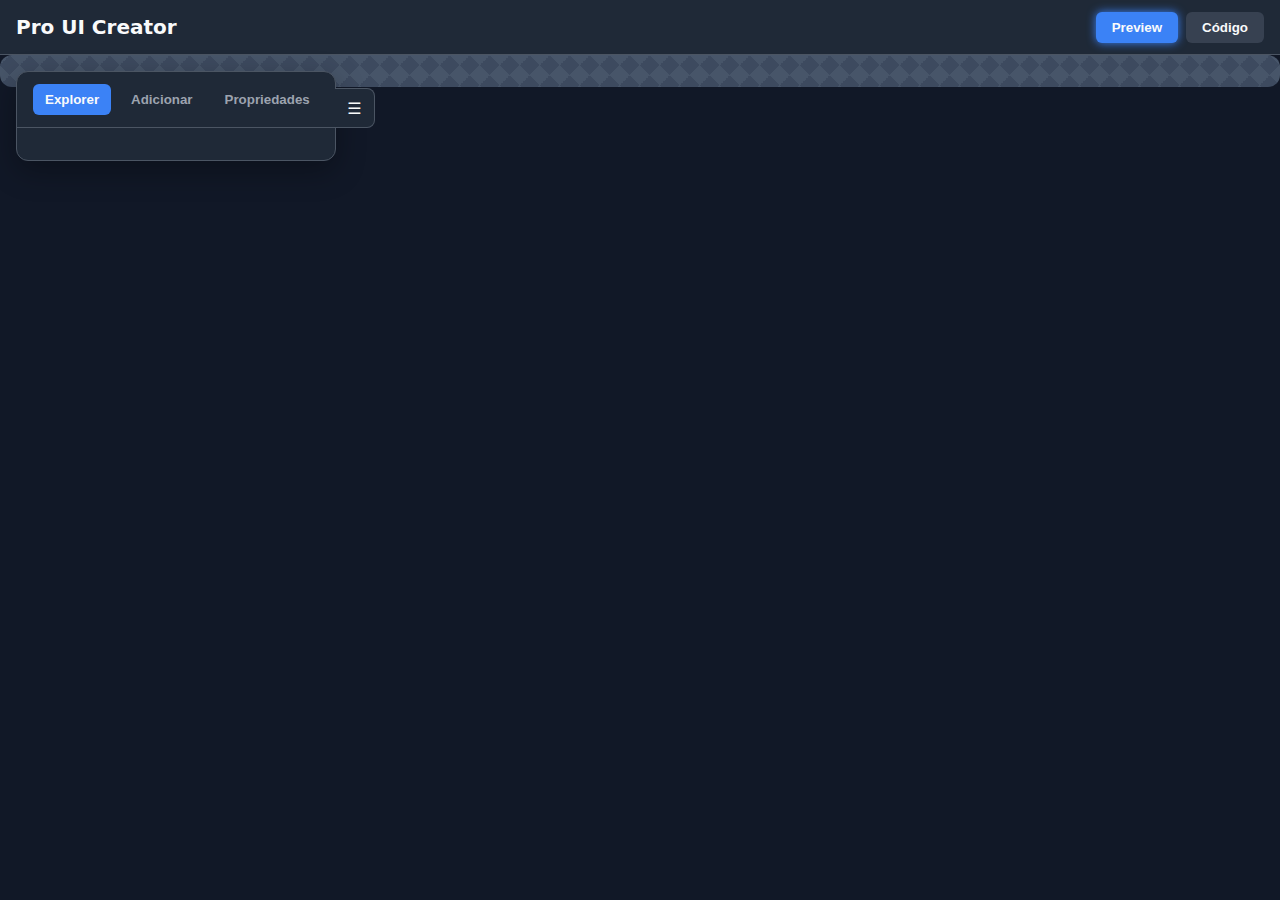
<file: Index.html>
<!DOCTYPE html>
<html lang="pt-br">
<head>
    <meta charset="UTF-8">
    <meta name="viewport" content="width=device-width, initial-scale=1.0">
    <title>Pro UI Creator for Roblox</title>
    <link rel="stylesheet" href="style.css">
</head>
<body>

    <div class="main-container">
        <header class="top-bar">
            <h1>Pro UI Creator</h1>
            <div id="view-toggle" class="view-toggle">
                <button id="btn-preview" class="view-button active">Preview</button>
                <button id="btn-code" class="view-button">Código</button>
            </div>
        </header>

        <main class="content-area">
            <div id="preview-area" class="workspace"></div>
            <div id="code-area" class="workspace">
                <pre id="lua-code"></pre>
            </div>

            <div id="floating-panel" class="floating-panel">
                <div class="panel-header">
                    <div id="panel-tabs" class="panel-tabs">
                        <button class="panel-tab active" data-tab="explorer">Explorer</button>
                        <button class="panel-tab" data-tab="add">Adicionar</button>
                        <button class="panel-tab" data-tab="props">Propriedades</button>
                    </div>
                </div>
                <div class="panel-content">
                    <div id="section-explorer" class="panel-section active"></div>
                    <div id="section-add" class="panel-section"></div>
                    <div id="section-props" class="panel-section"></div>
                </div>
                <div id="panel-toggle-btn" class="panel-toggle-btn">☰</div>
            </div>
        </main>
    </div>

    <script src="app.js"></script>
</body>
</html>
</file>
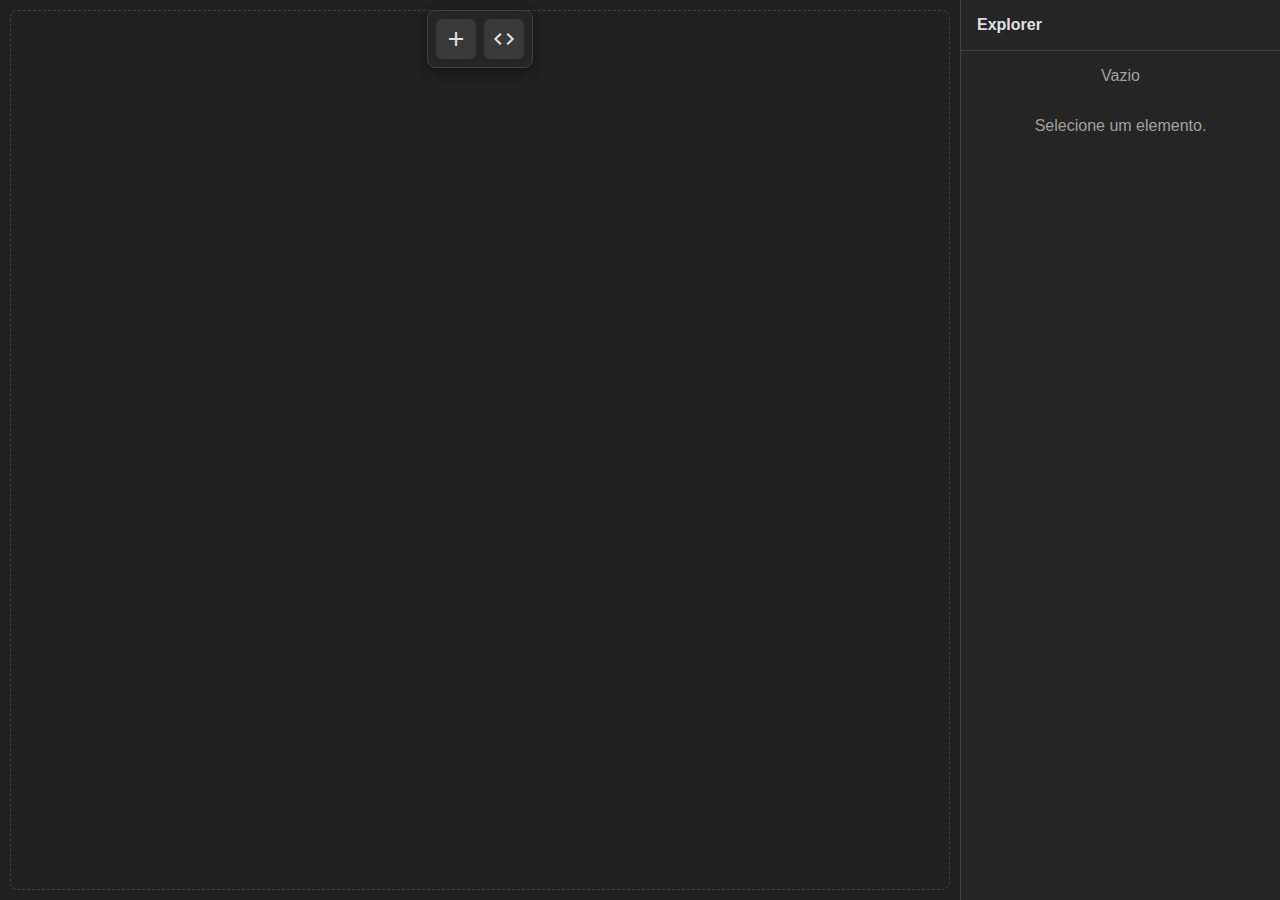
<file: Home.html>
<!DOCTYPE html>
<html lang="pt-br">
<head>
    <meta charset="UTF-8">
    <meta name="viewport" content="width=device-width, initial-scale=1.0, user-scalable=no">
    <title>Pro Studio Creator - Final Platinum</title>
    
    <!-- Importação dos Ícones do Google -->
    <link href="https://fonts.googleapis.com/icon?family=Material+Icons" rel="stylesheet">
    
    <!-- Link para a sua folha de estilos -->
    <link rel="stylesheet" href="Style.css">
</head>
<body>

    <div class="app-container">
        <main class="viewport">
            <div class="toolbar">
                <button id="tool-add" class="tool-button" title="Adicionar Elemento"><span class="material-icons">add</span></button>
                <button id="tool-code" class="tool-button" title="Ver Código"><span class="material-icons">code</span></button>
            </div>
            <div id="preview-area" class="preview-area"></div>
        </main>

        <aside id="properties-panel" class="properties-panel">
            <div class="panel-handle" id="panel-handle"></div>
            <div class="panel-content">
                <div class="panel-header">
                    <h2 id="element-name-header">Explorer</h2>
                </div>
                <div id="explorer-section" class="panel-section"></div>
                <div id="properties-section" class="panel-section"></div>
            </div>
        </aside>
    </div>

    <!-- Modal para Adicionar Elementos -->
    <div id="add-element-modal" class="modal-overlay hidden">
        <div class="modal-content">
            <h3>Adicionar Elemento</h3>
            <div id="add-elements-grid"></div>
            <button id="close-add-modal-btn" class="modal-button">Fechar</button>
        </div>
    </div>
    
    <!-- Link para o seu script JavaScript -->
    <script src="App.js"></script>

</body>
</html>
</file>
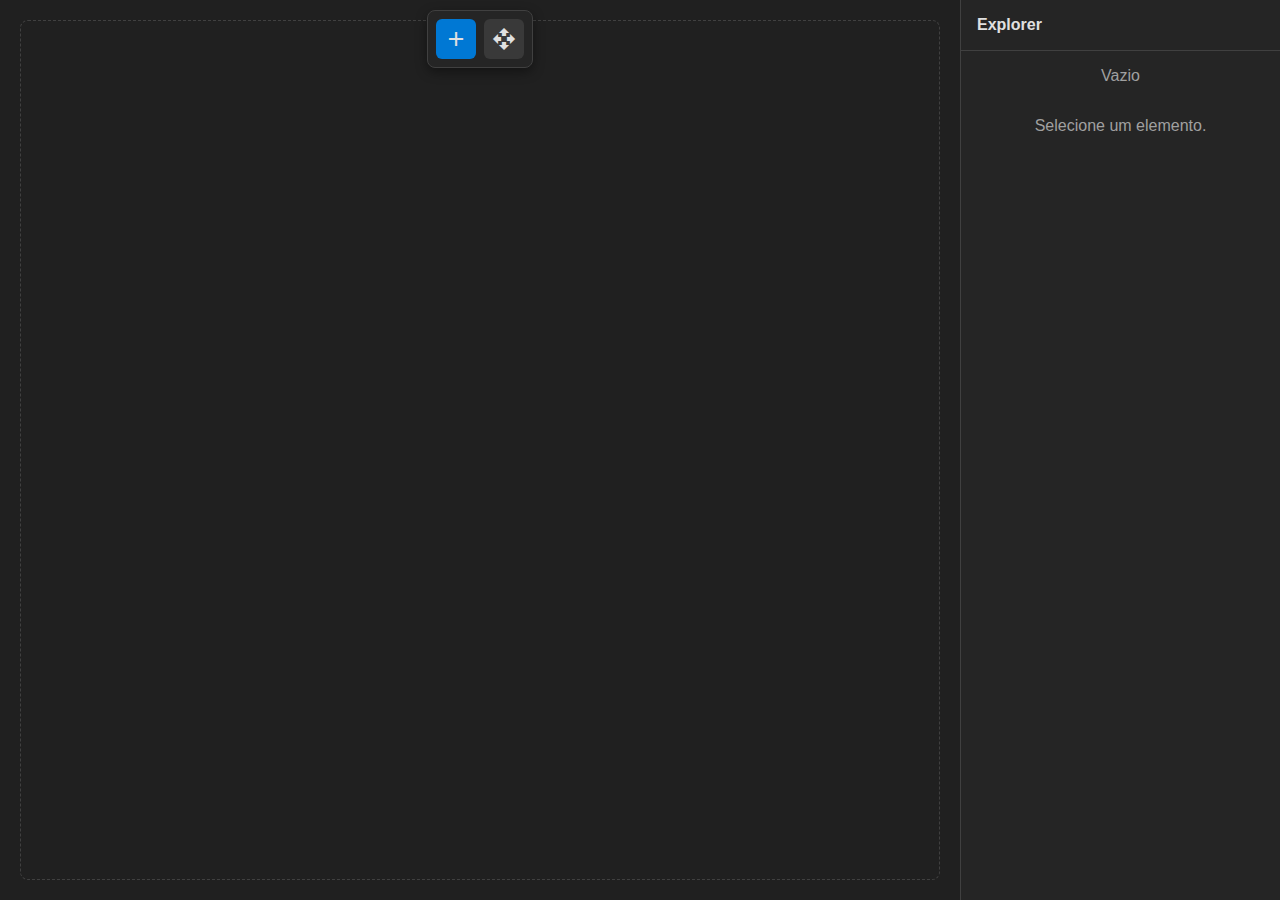
<file: Test.html>
<!DOCTYPE html>
<html lang="pt-br">
<head>
    <meta charset="UTF-8">
    <meta name="viewport" content="width=device-width, initial-scale=1.0, user-scalable=no">
    <title>Studio UI Creator</title>
    <link href="https://fonts.googleapis.com/icon?family=Material+Icons" rel="stylesheet">

    <style>
        :root {
            --bg-main: #202020;
            --bg-panel: #252525;
            --bg-element: #393939;
            --bg-input: #1b1b1b;
            --border-color: #404040;
            --text-primary: #e0e0e0;
            --text-secondary: #a0a0a0;
            --accent-blue: #0078d4;
            --accent-yellow: #ffb900;
            --shadow: 0 4px 12px rgba(0,0,0,0.4);
        }

        * { box-sizing: border-box; margin: 0; padding: 0; }

        html, body {
            font-family: 'Segoe UI', Roboto, sans-serif;
            background-color: var(--bg-main);
            color: var(--text-primary);
            width: 100vw;
            height: 100vh;
            overflow: hidden;
            user-select: none;
        }

        .app-container { display: flex; width: 100%; height: 100%; }

        .viewport { flex-grow: 1; position: relative; display: flex; justify-content: center; align-items: center; padding: 20px; }

        .toolbar {
            position: absolute;
            top: 10px;
            left: 50%;
            transform: translateX(-50%);
            display: flex;
            gap: 8px;
            background-color: var(--bg-panel);
            padding: 8px;
            border-radius: 8px;
            box-shadow: var(--shadow);
            z-index: 20;
            border: 1px solid var(--border-color);
        }

        .tool-button {
            background-color: var(--bg-element);
            border: none;
            color: var(--text-primary);
            width: 40px;
            height: 40px;
            border-radius: 6px;
            cursor: pointer;
            display: flex;
            align-items: center;
            justify-content: center;
            transition: background-color 0.2s;
        }

        .tool-button:hover { background-color: #4a4a4a; }
        .tool-button.active { background-color: var(--accent-blue); }

        .preview-area {
            width: 100%;
            height: 100%;
            background-color: var(--bg-main);
            border: 1px dashed var(--border-color);
            border-radius: 8px;
            position: relative;
            overflow: hidden;
        }

        .properties-panel {
            width: 320px;
            height: 100%;
            background-color: var(--bg-panel);
            border-left: 1px solid var(--border-color);
            display: flex;
            flex-direction: column;
            transition: transform 0.3s ease-out;
            z-index: 30;
        }

        .panel-handle {
            display: none;
            position: absolute;
            left: -40px;
            top: 10px;
            width: 40px;
            height: 40px;
            background-color: var(--bg-panel);
            border: 1px solid var(--border-color);
            border-right: none;
            border-radius: 8px 0 0 8px;
            cursor: pointer;
            align-items: center;
            justify-content: center;
        }

        .panel-content { flex-grow: 1; overflow-y: auto; }
        .panel-header { padding: 16px; border-bottom: 1px solid var(--border-color); }
        .panel-header h2 { font-size: 16px; white-space: nowrap; overflow: hidden; text-overflow: ellipsis; }
        .panel-section { padding: 16px; }

        details { margin-bottom: 12px; }
        summary { font-weight: 600; cursor: pointer; padding: 8px; background-color: var(--bg-element); border-radius: 4px; list-style: none; }
        summary::-webkit-details-marker { display: none; }
        summary::before { content: '► '; }
        details[open] > summary::before { content: '▼ '; }
        details[open] > div { padding: 12px 8px 0 8px; }

        .prop-group { margin-bottom: 10px; }
        .prop-group label { font-size: 12px; color: var(--text-secondary); display: block; margin-bottom: 4px; }
        .prop-input { width: 100%; background-color: var(--bg-input); border: 1px solid var(--border-color); color: var(--text-primary); padding: 8px; border-radius: 4px; }
        .prop-grid { display: grid; grid-template-columns: 1fr 1fr; gap: 8px; }

        .tree-node { display: flex; align-items: center; padding: 6px; border-radius: 4px; cursor: pointer; }
        .tree-node:hover { background-color: var(--bg-element); }
        .tree-node.selected { background-color: var(--accent-blue); }
        .tree-node-label { flex-grow: 1; display: flex; align-items: center; gap: 6px; }

        .modal-overlay { position: fixed; inset: 0; background-color: rgba(0,0,0,0.6); z-index: 100; display: flex; align-items: center; justify-content: center; }
        .modal-overlay.hidden { display: none; }
        .modal-content { background-color: var(--bg-panel); padding: 24px; border-radius: 12px; width: 90%; max-width: 400px; border: 1px solid var(--border-color); }
        .modal-content h3 { margin-bottom: 16px; }
        .add-elements-grid { display: grid; grid-template-columns: 1fr 1fr; gap: 12px; margin-bottom: 24px; }
        .add-element-btn { border: 1px solid; padding: 16px; border-radius: 8px; cursor: pointer; font-weight: 600; }
        .close-modal-btn { width: 100%; padding: 12px; background-color: var(--bg-element); border: none; color: var(--text-primary); border-radius: 6px; cursor: pointer; }

        .roblox-element {
            position: absolute;
            display: flex;
            align-items: center;
            justify-content: center;
            border: 1px solid rgba(0,0,0,0.2);
            cursor: move;
        }

        .selection-box {
            position: absolute;
            border: 2px solid var(--accent-blue);
            pointer-events: none;
        }

        .resize-handle {
            position: absolute;
            width: 10px;
            height: 10px;
            background: white;
            border: 1px solid var(--accent-blue);
            border-radius: 50%;
            z-index: 10;
        }

        .radius-handle {
            position: absolute;
            width: 12px;
            height: 12px;
            background: var(--accent-yellow);
            border: 1px solid white;
            border-radius: 50%;
            cursor: pointer;
            z-index: 11;
        }

        @media (max-width: 768px) {
            .viewport { padding: 10px; }
            .properties-panel { position: absolute; right: 0; top: 0; transform: translateX(100%); }
            .properties-panel.open { transform: translateX(0); }
            .panel-handle { display: flex; }
        }
    </style>
</head>
<body>

    <div class="app-container">
        <main class="viewport">
            <div class="toolbar">
                <button id="tool-add" class="tool-button active" title="Adicionar Elemento"><span class="material-icons">add</span></button>
                <button id="tool-move" class="tool-button" title="Mover"><span class="material-icons">open_with</span></button>
            </div>
            <div id="preview-area" class="preview-area"></div>
        </main>

        <aside id="properties-panel" class="properties-panel">
            <div class="panel-handle" id="panel-handle">
                <span class="material-icons">menu</span>
            </div>
            <div class="panel-content">
                <div class="panel-header">
                    <h2 id="element-name-header">Explorer</h2>
                </div>
                <div id="explorer-section" class="panel-section"></div>
                <div id="properties-section" class="panel-section"></div>
            </div>
        </aside>
    </div>

    <div id="add-element-modal" class="modal-overlay hidden">
        <div class="modal-content">
            <h3>Adicionar Elemento</h3>
            <div id="add-elements-grid" class="add-elements-grid"></div>
            <button id="close-modal-btn" class="close-modal-btn">Fechar</button>
        </div>
    </div>
    
    <script>
        document.addEventListener('DOMContentLoaded', () => {
            const state = {
                elements: [], selectedId: null, idCounter: 0,
                action: null, dragStart: { x: 0, y: 0 }, originalElement: null,
                isPanelOpen: false,
            };

            const elementTypes = [
                { name: 'Frame', color: '#3b82f6' }, { name: 'TextLabel', color: '#8b5cf6' },
                { name: 'TextButton', color: '#ec4899' }, { name: 'ImageLabel', color: '#f59e0b' },
                { name: 'UICorner', color: '#fde047' }, { name: 'UIGradient', color: '#10b981' },
            ];

            const getDefaultProperties = (type, name) => {
                const base = { Name: name, Position: { X: 50, Y: 50 }, Size: { X: 200, Y: 100 }, CornerRadius: 0, BackgroundColor3: '#393939' };
                switch(type) {
                    case 'TextLabel': return { ...base, Text: 'TextLabel', TextColor3: '#FFFFFF', TextSize: 18 };
                    case 'TextButton': return { ...base, Size: { X: 120, Y: 50 }, Text: 'Button', TextColor3: '#FFFFFF', TextSize: 18 };
                    default: return base;
                }
            };

            const findElementById = (id) => state.elements.find(el => el.id === id);

            const render = () => {
                renderPreview();
                renderExplorer();
                renderProperties();
            };

            const renderPreview = () => {
                const area = document.getElementById('preview-area');
                area.innerHTML = '';
                state.elements.forEach(elData => {
                    const div = document.createElement('div');
                    div.className = 'roblox-element';
                    div.dataset.id = elData.id;
                    const p = elData.properties;
                    div.style.left = `${p.Position.X}px`;
                    div.style.top = `${p.Position.Y}px`;
                    div.style.width = `${p.Size.X}px`;
                    div.style.height = `${p.Size.Y}px`;
                    div.style.backgroundColor = p.BackgroundColor3;
                    div.style.borderRadius = `${p.CornerRadius}px`;
                    if (p.Text) {
                        div.innerText = p.Text;
                        div.style.color = p.TextColor3;
                        div.style.fontSize = `${p.TextSize}px`;
                    }
                    area.appendChild(div);
                });
                if (state.selectedId) renderSelectionBox(findElementById(state.selectedId));
            };

            const renderSelectionBox = (el) => {
                if (!el) return;
                const p = el.properties;
                const box = document.createElement('div');
                box.className = 'selection-box';
                box.style.left = `${p.Position.X}px`;
                box.style.top = `${p.Position.Y}px`;
                box.style.width = `${p.Size.X}px`;
                box.style.height = `${p.Size.Y}px`;

                const handles = ['n', 'ne', 'e', 'se', 's', 'sw', 'w', 'nw'];
                handles.forEach(h => {
                    const handle = document.createElement('div');
                    handle.className = `resize-handle ${h}`;
                    handle.dataset.direction = h;
                    box.appendChild(handle);
                    setHandlePosition(handle, h, p.Size);
                });
                
                const radiusHandle = document.createElement('div');
                radiusHandle.className = 'radius-handle';
                radiusHandle.style.left = `${Math.min(p.CornerRadius, p.Size.X / 2, p.Size.Y / 2) - 6}px`;
                radiusHandle.style.top = `${Math.min(p.CornerRadius, p.Size.X / 2, p.Size.Y / 2) - 6}px`;
                box.appendChild(radiusHandle);

                document.getElementById('preview-area').appendChild(box);
            };
            
            const setHandlePosition = (handle, dir, size) => {
                const positions = {
                    n: { left: `${size.X / 2 - 5}px`, top: '-5px', cursor: 'ns-resize' },
                    ne: { right: '-5px', top: '-5px', cursor: 'nesw-resize' },
                    e: { right: '-5px', top: `${size.Y / 2 - 5}px`, cursor: 'ew-resize' },
                    se: { right: '-5px', bottom: '-5px', cursor: 'nwse-resize' },
                    s: { left: `${size.X / 2 - 5}px`, bottom: '-5px', cursor: 'ns-resize' },
                    sw: { left: '-5px', bottom: '-5px', cursor: 'nesw-resize' },
                    w: { left: '-5px', top: `${size.Y / 2 - 5}px`, cursor: 'ew-resize' },
                    nw: { left: '-5px', top: '-5px', cursor: 'nwse-resize' }
                };
                Object.assign(handle.style, positions[dir]);
            };

            const renderExplorer = () => {
                const explorer = document.getElementById('explorer-section');
                explorer.innerHTML = state.elements.map(el => `
                    <div class="tree-node ${el.id === state.selectedId ? 'selected' : ''}" data-id="${el.id}">
                        <div class="tree-node-label"><span class="material-icons">widgets</span>${el.properties.Name}</div>
                    </div>`).join('') || '<p style="text-align:center; color:var(--text-secondary);">Vazio</p>';
            };

            const renderProperties = () => {
                const container = document.getElementById('properties-section');
                const el = findElementById(state.selectedId);
                if (!el) {
                    document.getElementById('element-name-header').innerText = 'Explorer';
                    container.innerHTML = '<p style="text-align:center; color:var(--text-secondary);">Selecione um elemento.</p>';
                    return;
                }
                document.getElementById('element-name-header').innerText = el.properties.Name;
                const createInput = (label, key, type = 'text') => {
                    const keys = key.split('.');
                    let value = el.properties;
                    keys.forEach(k => value = value[k]);
                    return `<div class="prop-group"><label>${label}</label><input class="prop-input" type="${type}" value="${value}" data-key="${key}"></div>`;
                };
                let html = createInput('Nome', 'Name');
                html += '<details open><summary>Layout</summary><div><div class="prop-grid">' + createInput('X', 'Position.X', 'number') + createInput('Y', 'Position.Y', 'number') + '</div><div class="prop-grid">' + createInput('Width', 'Size.X', 'number') + createInput('Height', 'Size.Y', 'number') + '</div></div></details>';
                html += '<details open><summary>Aparência</summary><div>' + createInput('Cor de Fundo', 'BackgroundColor3', 'color') + createInput('Borda', 'CornerRadius', 'number') + '</div></details>';
                container.innerHTML = html;
            };

            const setupEventListeners = () => {
                document.getElementById('tool-add').addEventListener('click', () => document.getElementById('add-element-modal').classList.remove('hidden'));
                document.getElementById('close-modal-btn').addEventListener('click', () => document.getElementById('add-element-modal').classList.add('hidden'));
                document.getElementById('add-elements-grid').innerHTML = elementTypes.map(t => `<button class="add-element-btn" style="background-color: ${t.color}40; border-color: ${t.color};" data-type="${t.name}">${t.name}</button>`).join('');
                document.getElementById('add-elements-grid').addEventListener('click', (e) => {
                    if (e.target.classList.contains('add-element-btn')) {
                        const id = ++state.idCounter;
                        const type = e.target.dataset.type;
                        state.elements.push({ id, type, properties: getDefaultProperties(type, `${type}${id}`) });
                        state.selectedId = id;
                        document.getElementById('add-element-modal').classList.add('hidden');
                        render();
                    }
                });

                document.getElementById('explorer-section').addEventListener('click', (e) => {
                    const node = e.target.closest('.tree-node');
                    if (node) {
                        state.selectedId = parseInt(node.dataset.id);
                        render();
                    }
                });
                
                document.getElementById('properties-section').addEventListener('input', (e) => {
                    if (e.target.classList.contains('prop-input')) {
                        const keyPath = e.target.dataset.key.split('.');
                        const el = findElementById(state.selectedId);
                        if (!el) return;
                        let prop = el.properties;
                        for (let i = 0; i < keyPath.length - 1; i++) {
                            prop = prop[keyPath[i]];
                        }
                        prop[keyPath[keyPath.length - 1]] = e.target.type === 'number' ? Number(e.target.value) : e.target.value;
                        render();
                    }
                });

                document.getElementById('panel-handle').addEventListener('click', () => {
                    state.isPanelOpen = !state.isPanelOpen;
                    document.getElementById('properties-panel').classList.toggle('open', state.isPanelOpen);
                });

                const previewArea = document.getElementById('preview-area');
                previewArea.addEventListener('mousedown', (e) => {
                    const target = e.target;
                    const selectedElement = target.closest('.roblox-element');
                    const selectionBox = target.closest('.selection-box');
                    
                    state.dragStart = { x: e.clientX, y: e.clientY };

                    if (selectionBox) {
                        if (target.classList.contains('resize-handle')) {
                            state.action = 'resize';
                            state.actionDetail = target.dataset.direction;
                        } else if (target.classList.contains('radius-handle')) {
                            state.action = 'radius';
                        }
                        state.originalElement = JSON.parse(JSON.stringify(findElementById(state.selectedId)));
                    } else if (selectedElement) {
                        state.selectedId = parseInt(selectedElement.dataset.id);
                        state.action = 'move';
                        state.originalElement = JSON.parse(JSON.stringify(findElementById(state.selectedId)));
                        render();
                    } else {
                        state.selectedId = null;
                        render();
                    }
                });

                document.addEventListener('mousemove', (e) => {
                    if (!state.action) return;
                    const dx = e.clientX - state.dragStart.x;
                    const dy = e.clientY - state.dragStart.y;
                    const el = findElementById(state.selectedId);
                    const orig = state.originalElement.properties;

                    switch (state.action) {
                        case 'move':
                            el.properties.Position.X = orig.Position.X + dx;
                            el.properties.Position.Y = orig.Position.Y + dy;
                            break;
                        case 'radius':
                            const newRadius = Math.max(0, orig.CornerRadius + (dx + dy) / 2);
                            el.properties.CornerRadius = Math.min(newRadius, orig.Size.X / 2, orig.Size.Y / 2);
                            break;
                        case 'resize':
                            const dir = state.actionDetail;
                            if (dir.includes('e')) el.properties.Size.X = Math.max(20, orig.Size.X + dx);
                            if (dir.includes('w')) {
                                el.properties.Size.X = Math.max(20, orig.Size.X - dx);
                                el.properties.Position.X = orig.Position.X + dx;
                            }
                            if (dir.includes('s')) el.properties.Size.Y = Math.max(20, orig.Size.Y + dy);
                            if (dir.includes('n')) {
                                el.properties.Size.Y = Math.max(20, orig.Size.Y - dy);
                                el.properties.Position.Y = orig.Position.Y + dy;
                            }
                            break;
                    }
                    render();
                });

                document.addEventListener('mouseup', () => {
                    state.action = null;
                    state.originalElement = null;
                });
            };

            render();
            setupEventListeners();
        });
    </script>

</body>
</html>
</file>
<file: style.css>
:root {
    --bg-main: #111827; 
    --bg-panel: #1f2937; 
    --bg-element: #374151;
    --border-color: #4b5563; 
    --text-primary: #f9fafb; 
    --text-secondary: #9ca3af;
    --accent-blue: #3b82f6; 
    --accent-green: #10b981; 
    --accent-red: #ef4444;
    --shadow: 0 10px 30px rgba(0,0,0,0.3);
}

* { 
    box-sizing: border-box; 
    margin: 0; 
    padding: 0; 
}

html { 
    font-family: system-ui, -apple-system, sans-serif; 
    background-color: var(--bg-main); 
    color: var(--text-primary); 
}

.main-container { 
    display: flex; 
    flex-direction: column; 
    height: 100vh; 
    width: 100vw; 
    overflow: hidden; 
}

.top-bar { 
    display: flex; 
    justify-content: space-between; 
    align-items: center; 
    padding: 0 16px; 
    height: 55px; 
    background-color: var(--bg-panel); 
    border-bottom: 1px solid var(--border-color); 
    flex-shrink: 0; 
}

.top-bar h1 { 
    font-size: 20px; 
}

.view-toggle { 
    display: flex; 
    gap: 8px; 
}

.view-button { 
    padding: 8px 16px; 
    border: none; 
    background-color: var(--bg-element); 
    color: var(--text-primary); 
    border-radius: 6px; 
    cursor: pointer; 
    font-weight: 600; 
    transition: all 0.2s; 
}

.view-button.active { 
    background-color: var(--accent-blue); 
    box-shadow: 0 0 10px var(--accent-blue); 
}

.content-area { 
    flex-grow: 1; 
    position: relative; 
}

.workspace { 
    position: absolute; 
    inset: 0; 
    padding: 16px; 
    overflow: auto; 
}

#preview-area { 
    background-color: #3d4a5f; 
    background-image: 
        linear-gradient(45deg, #475569 25%, transparent 25%), 
        linear-gradient(-45deg, #475569 25%, transparent 25%), 
        linear-gradient(45deg, transparent 75%, #475569 75%), 
        linear-gradient(-45deg, transparent 75%, #475569 75%); 
    background-size: 20px 20px; 
    border-radius: 12px; 
    position: relative; 
    overflow: hidden; 
}

#code-area { 
    display: none; 
    height: 100%; 
}

#code-area pre { 
    height: 100%; 
    background-color: var(--bg-panel); 
    border-radius: 12px; 
    padding: 16px; 
    font-family: 'Courier New', monospace; 
    font-size: 14px; 
    overflow: auto; 
    white-space: pre; 
    color: #b5f5b5; 
    border: 1px solid var(--border-color); 
}

.floating-panel { 
    position: absolute; 
    left: 16px; 
    top: 16px; 
    width: 320px; 
    max-height: calc(100% - 32px); 
    background-color: var(--bg-panel); 
    border-radius: 12px; 
    box-shadow: var(--shadow); 
    border: 1px solid var(--border-color); 
    z-index: 100; 
    display: flex; 
    flex-direction: column; 
    transition: transform 0.3s ease-in-out; 
}

.floating-panel.collapsed { 
    transform: translateX(calc(-100% - 32px)); 
}

.panel-header { 
    display: flex; 
    justify-content: space-between; 
    align-items: center; 
    padding: 12px 16px; 
    border-bottom: 1px solid var(--border-color); 
}

.panel-tabs { 
    display: flex; 
    gap: 8px; 
}

.panel-tab { 
    padding: 8px 12px; 
    background: none; 
    border: none; 
    color: var(--text-secondary); 
    font-weight: 600; 
    cursor: pointer; 
    border-radius: 6px; 
}

.panel-tab.active { 
    color: var(--text-primary); 
    background-color: var(--accent-blue); 
}

.panel-content { 
    padding: 16px; 
    overflow-y: auto; 
}

.panel-section { 
    display: none; 
}

.panel-section.active { 
    display: block; 
}

.panel-toggle-btn { 
    position: absolute; 
    left: 100%; 
    top: 16px; 
    width: 40px; 
    height: 40px; 
    background-color: var(--bg-panel); 
    border: 1px solid var(--border-color); 
    border-left: none; 
    border-radius: 0 8px 8px 0; 
    cursor: pointer; 
    display: flex; 
    align-items: center; 
    justify-content: center; 
}

details { 
    margin-bottom: 16px; 
}

summary { 
    font-weight: 600; 
    color: var(--text-secondary); 
    cursor: pointer; 
    padding: 4px; 
    border-bottom: 1px solid var(--border-color); 
    margin-bottom: 8px; 
    list-style: none; 
}

summary::-webkit-details-marker { 
    display: none; 
}

summary::before { 
    content: '► '; 
    font-size: 0.8em; 
    margin-right: 4px;
}

details[open] > summary::before { 
    content: '▼ '; 
}

.prop-group { 
    margin-bottom: 12px; 
}

.prop-group label { 
    font-size: 13px; 
    color: var(--text-secondary); 
    display: block; 
    margin-bottom: 6px; 
}

.prop-input { 
    width: 100%; 
    background-color: var(--bg-element); 
    border: 1px solid var(--border-color); 
    color: var(--text-primary); 
    padding: 8px; 
    border-radius: 6px; 
}

.prop-grid { 
    display: grid; 
    grid-template-columns: 1fr 1fr; 
    gap: 10px; 
}

.add-elements-grid { 
    display: grid; 
    grid-template-columns: 1fr 1fr; 
    gap: 10px; 
}

.add-element-btn { 
    border: 1px solid; 
    padding: 12px; 
    border-radius: 8px; 
    cursor: pointer; 
    text-align: center; 
    font-weight: 600; 
    transition: transform 0.2s; 
}

.add-element-btn:hover { 
    transform: scale(1.05); 
}

.tree-node { 
    display: flex; 
    align-items: center; 
    justify-content: space-between; 
    padding: 8px; 
    border-radius: 6px; 
    cursor: pointer; 
    user-select: none; 
}

.tree-node.dragging-over { 
    background-color: var(--accent-blue) !important; 
    opacity: 0.7; 
}

.tree-node:hover { 
    background-color: var(--bg-element); 
}

.tree-node.selected { 
    background-color: var(--accent-blue); 
}

.tree-node-label { 
    display: flex; 
    align-items: center; 
    gap: 8px; 
    flex-grow: 1; 
}

.tree-node-label input { 
    background: transparent; 
    border: none; 
    color: white; 
    font-family: inherit; 
    font-size: inherit; 
    padding: 2px; 
    border-bottom: 1px solid var(--accent-blue); 
    width: 100%; 
}

.tree-node-actions button { 
    background: none; 
    border: none; 
    color: var(--text-secondary); 
    cursor: pointer; 
}

.roblox-element { 
    position: absolute; 
    box-sizing: border-box; 
    display: flex; 
    align-items: center; 
    justify-content: center; 
    cursor: move; 
}

.roblox-element.selected::after { 
    content: ''; 
    position: absolute; 
    inset: -2px; 
    border: 2px solid var(--accent-blue); 
    border-radius: inherit; 
    pointer-events: none; 
}

.resizer { 
    position: absolute; 
    width: 10px; 
    height: 10px; 
    background: var(--accent-blue); 
    border: 2px solid white; 
    border-radius: 50%; 
    z-index: 10; 
}

.resizer.br { 
    bottom: -5px; 
    right: -5px; 
    cursor: se-resize; 
}

@media (max-width: 768px) {
    .floating-panel { 
        width: calc(100% - 32px); 
    }
    .top-bar h1 { 
        font-size: 16px; 
    }
}
</file>
<file: Style.css>
:root {
    --bg-main: #202020;
    --bg-panel: #252525;
    --bg-element: #393939;
    --bg-input: #1b1b1b;
    --border-color: #404040;
    --text-primary: #e0e0e0;
    --text-secondary: #a0a0a0;
    --accent-blue: #0078d4;
    --accent-yellow: #ffb900;
    --accent-red: #d9534f;
    --shadow: 0 4px 12px rgba(0,0,0,0.4);
    --panel-width-desktop: 320px;
    --panel-height-mobile: 60vh;
}

* { 
    box-sizing: border-box; 
    margin: 0; 
    padding: 0; 
    -webkit-tap-highlight-color: transparent; 
}

html, body {
    font-family: 'Segoe UI', Roboto, sans-serif;
    background-color: var(--bg-main);
    color: var(--text-primary);
    width: 100vw;
    height: 100vh;
    overflow: hidden;
    user-select: none;
}

.app-container { 
    display: flex; 
    width: 100%; 
    height: 100%; 
    transition: flex-direction 0.3s ease; 
}

.viewport {
    flex-grow: 1;
    position: relative;
    display: flex;
    justify-content: center;
    align-items: center;
    padding: 10px;
}

.toolbar {
    position: absolute;
    top: 10px;
    left: 50%;
    transform: translateX(-50%);
    display: flex;
    gap: 8px;
    background-color: var(--bg-panel);
    padding: 8px;
    border-radius: 8px;
    box-shadow: var(--shadow);
    z-index: 20;
    border: 1px solid var(--border-color);
}

.tool-button {
    background-color: var(--bg-element);
    border: none;
    color: var(--text-primary);
    width: 40px;
    height: 40px;
    border-radius: 6px;
    cursor: pointer;
    display: flex;
    align-items: center;
    justify-content: center;
    transition: background-color 0.2s;
}
.tool-button:hover { background-color: #4a4a4a; }

.preview-area {
    width: 100%;
    height: 100%;
    background-color: var(--bg-main);
    border: 1px dashed var(--border-color);
    border-radius: 8px;
    position: relative;
    overflow: hidden;
}

.properties-panel {
    background-color: var(--bg-panel);
    display: flex;
    flex-direction: column;
    transition: transform 0.3s ease-out, width 0.3s ease-out, height 0.3s ease-out;
    z-index: 40;
    flex-shrink: 0;
}

.panel-content { height: 100%; overflow-y: auto; }
.panel-header { padding: 16px; border-bottom: 1px solid var(--border-color); }
.panel-header h2 { font-size: 16px; }
.panel-section { padding: 16px; }

details { margin-bottom: 12px; }
summary { font-weight: 600; cursor: pointer; padding: 8px; background-color: var(--bg-element); border-radius: 4px; list-style: none; }
summary::before { content: '► '; }
details[open] > summary::before { content: '▼ '; }
details[open] > div { padding: 12px 8px 0 8px; }

.prop-group { margin-bottom: 10px; }
.prop-group label { font-size: 12px; color: var(--text-secondary); display: block; margin-bottom: 4px; }
.prop-input { width: 100%; background-color: var(--bg-input); border: 1px solid var(--border-color); color: var(--text-primary); padding: 8px; border-radius: 4px; }
.prop-grid { display: grid; grid-template-columns: 1fr 1fr; gap: 8px; }

.tree-node { display: flex; align-items: center; padding: 6px; border-radius: 4px; cursor: pointer; }
.tree-node:hover { background-color: var(--bg-element); }
.tree-node.selected { background-color: var(--accent-blue); }
.tree-node.drag-over { border: 2px dashed var(--accent-blue); }
.tree-node-label { flex-grow: 1; display: flex; align-items: center; gap: 8px; }
.tree-node-label svg { width: 16px; height: 16px; fill: var(--text-secondary); }
.tree-node.selected .tree-node-label svg { fill: white; }
.toggle-expand { width: 20px; text-align: center; color: var(--text-secondary); font-size: 16px; }
.delete-btn { color: var(--text-secondary); font-size: 18px; margin-left: auto; padding: 4px; border-radius: 50%; }
.delete-btn:hover { background-color: var(--accent-red); color: white; }

.modal-overlay {
    position: fixed; inset: 0; background-color: rgba(0,0,0,0.6); z-index: 100;
    display: flex; align-items: center; justify-content: center;
    opacity: 0; visibility: hidden; transition: opacity 0.2s, visibility 0.2s;
}
.modal-overlay:not(.hidden) { opacity: 1; visibility: visible; }
.modal-content {
    background-color: var(--bg-panel); padding: 24px; border-radius: 12px;
    width: 90%; max-width: 400px; border: 1px solid var(--border-color);
    transform: scale(0.95); transition: transform 0.2s;
}
.modal-overlay:not(.hidden) .modal-content { transform: scale(1); }
.modal-content h3 { margin-bottom: 16px; }

.add-elements-grid { display: grid; grid-template-columns: repeat(auto-fill, minmax(100px, 1fr)); gap: 12px; margin-bottom: 24px; }
.add-element-btn {
    background-color: var(--bg-element); border: 1px solid var(--border-color); padding: 16px;
    border-radius: 8px; cursor: pointer; font-weight: 600; color: var(--text-primary);
    display: flex; flex-direction: column; align-items: center; justify-content: center;
    gap: 8px; transition: background-color 0.2s, transform 0.1s;
}
.add-element-btn:hover { background-color: #4a4a4a; }
.add-element-btn:active { transform: scale(0.95); }
.add-element-btn svg { width: 24px; height: 24px; fill: var(--text-primary); }

.modal-button { width: 100%; padding: 12px; background-color: var(--bg-element); border: none; color: var(--text-primary); border-radius: 6px; cursor: pointer; margin-top: 8px; }
.modal-button.primary { background-color: var(--accent-blue); }

.roblox-element { position: absolute; display: flex; align-items: center; justify-content: center; border: 1px solid rgba(0,0,0,0.2); cursor: grab; }
.roblox-element:active { cursor: grabbing; }

.selection-box { position: absolute; border: 2px solid var(--accent-blue); pointer-events: none; animation: pulse 0.3s; }
@keyframes pulse { 0% { transform: scale(1.05); } 100% { transform: scale(1); } }

.radius-handle, .multifunc-handle, .resize-handle { pointer-events: all; }
.radius-handle { position: absolute; width: 20px; height: 20px; background: var(--accent-yellow); border: 2px solid white; border-radius: 50%; cursor: pointer; z-index: 11; }
.multifunc-handle { position: absolute; width: 24px; height: 24px; background: var(--accent-blue); border: 2px solid white; border-radius: 50%; z-index: 11; cursor: move; right: -12px; bottom: -12px; }
.resize-handle { position: absolute; width: 10px; height: 10px; background: white; border: 1px solid var(--accent-blue); border-radius: 50%; z-index: 10; }

/* --- Layout Responsivo --- */
/* Mobile (Padrão) */
.app-container { flex-direction: column; }
.properties-panel {
    position: fixed; bottom: 0; left: 0; width: 100%; height: var(--panel-height-mobile);
    border-top: 1px solid var(--border-color);
    transform: translateY(calc(var(--panel-height-mobile) - 30px));
}
.properties-panel.open { transform: translateY(0); }
.panel-handle {
    display: flex; position: absolute; left: 50%; top: -30px;
    transform: translateX(-50%); width: 80px; height: 30px;
    background-color: var(--bg-panel); border: 1px solid var(--border-color);
    border-bottom: none; border-radius: 12px 12px 0 0; cursor: pointer;
    align-items: center; justify-content: center;
}
.panel-handle::before { content: ''; width: 40px; height: 4px; background-color: var(--text-secondary); border-radius: 2px; }

/* Desktop (Telas maiores) */
@media (min-width: 769px) {
    .app-container { flex-direction: row; }
    .properties-panel {
        position: static; width: var(--panel-width-desktop); height: 100%;
        border-top: none; border-left: 1px solid var(--border-color);
        transform: translateY(0);
    }
    .panel-handle { display: none; }
}
</file>
